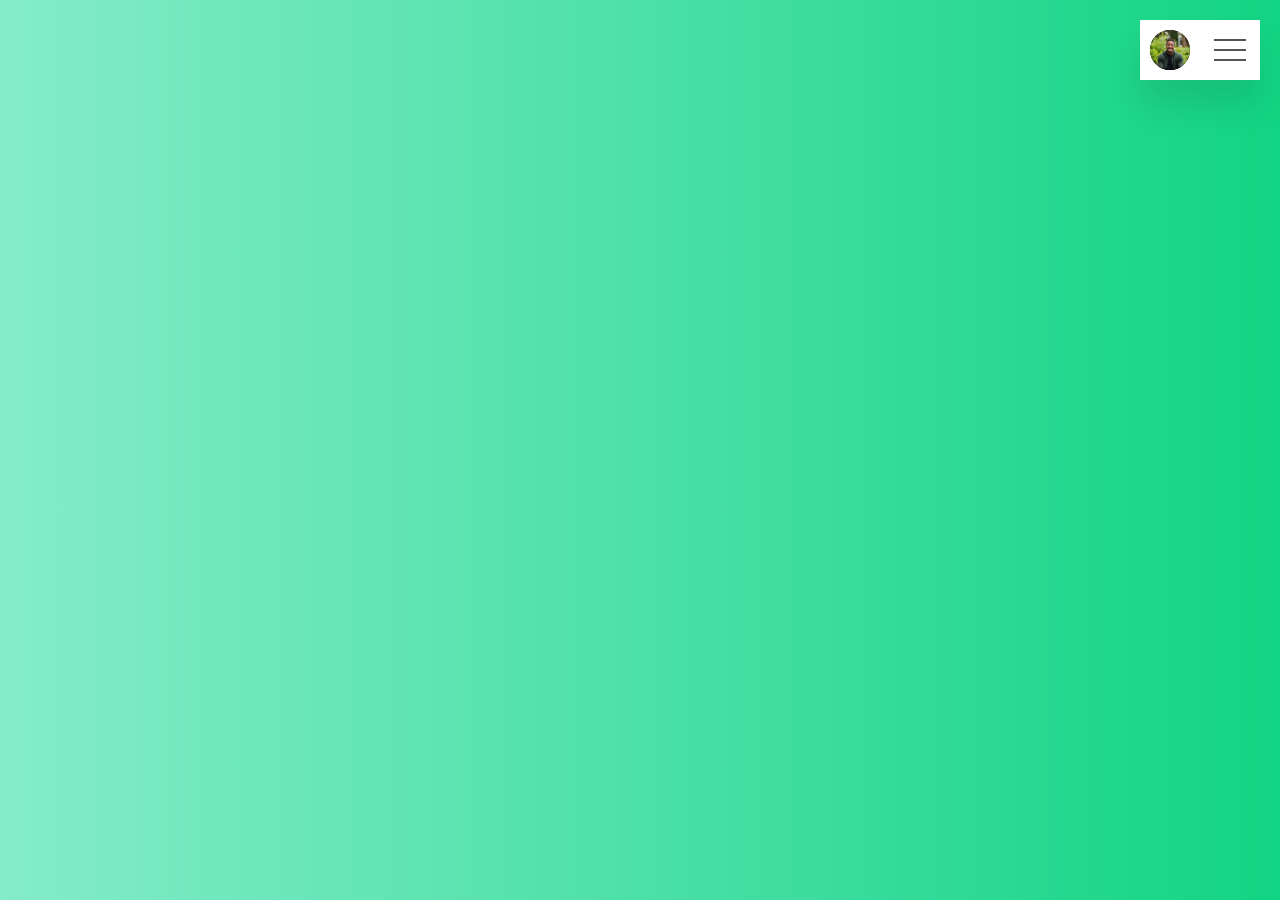
<file: Dropdown Menu/index.html>
<!DOCTYPE html>
<html lang="pt-br">
<head>
    <meta charset="UTF-8">
    <meta name="viewport" content="width=device-width, initial-scale=1.0">
    <title>Dropdown menu</title>
    <link rel="stylesheet" href="style.css">
</head>
<body>
    <div class="navigation">
        <div class="userBx">
            <div class="imgBx">
                <img src="user.jpg" alt="user">
            </div>
            <p class="username">Joao Gabriel</p>
        </div>

        <div class="menuToggle"></div>
    </div>
    <script>
        let menuToggle = document.querySelector('.menuToggle')
        let navigation = document.querySelector('.navigation')
        menuToggle.onclick = function() {
            navigation.classList.toggle('active')
        }
    </script>
</body>
</html>
</file>
<file: Dropdown Menu/style.css>
@charset "UTF-8";



* {
    margin: 0;
    padding: 0;
    box-sizing: border-box;
    font-family: 'Ubuntu';
}

body {
    min-height: 100vh;
    background-image: linear-gradient(to right, rgb(133, 236, 202), rgb(18, 212, 131));
}

.navigation {
    position: fixed;
    top: 20px;
    right: 20px;
    width: 120px;
    height: 60px;
    background: #fff;
    box-shadow: 0 25px 35px rgba(0,0,0,0.1);
    display: flex;
    justify-content: space-between;
    transition: height 0.5s, width 0.5s;
    transition-delay: 0s, 0.75s;
}

.navigation.active {
    width: 300px;
    height: 400px;
    transition: width 0.5s, height 0.5s;
    transition-delay: 0s, 0.75s;
}

.navigation .userBx {
    position: relative;
    width: 60px;
    height: 60px;
    background: #fff;
    display: flex;
    align-items: center;
    overflow: hidden;
    transition: 0.5s;
    transition-delay: 0.5s;
}

.navigation.active .userBx {
    width: calc(100% - 60px);
    transition-delay: 0s;


}

.navigation .userBx .username {
    white-space: nowrap;
    color: #000;
    font-size: 1.1em;
}

.navigation .userBx .imgBx {
    position: relative;
    min-width: 60px;
    height: 60px;
    overflow: hidden;
    background: black;
    border-radius: 50%;
    border: 10px solid #fff;
}

.navigation .userBx .imgBx img {
    position: absolute;
    top: 0;
    left: 0;
    width: 100%;
    height: 100%;
    object-fit: cover;
}

.navigation .menuToggle {
    position: relative;
    width: 60px;
    height: 60px;
    cursor: pointer;
    display: flex;
    justify-content: center;
    align-items: center;
    transition: 0.5;
}

.navigation .menuToggle::before {
    content: '';
    position: absolute;
    width: 32px;
    height: 2px;
    background: #555;
    transform: translateY(-10px);
    box-shadow: 0 10px #555;
    transition: 0.5s;
}

.navigation .menuToggle::after {
    content: '';
    position: absolute;
    width: 32px;
    height: 2px;
    background: #555;
    transform: translateY(10px);
    transition: 0.5s;
}

.navigation.active .menuToggle::before {
    transform: translateY(0px) rotate(45deg);
    box-shadow: 0 0 #555;

}

.navigation.active .menuToggle::after {
    transform: translateY(0px) rotate(-45deg);
    box-shadow: 0 0 #555;
}
</file>
